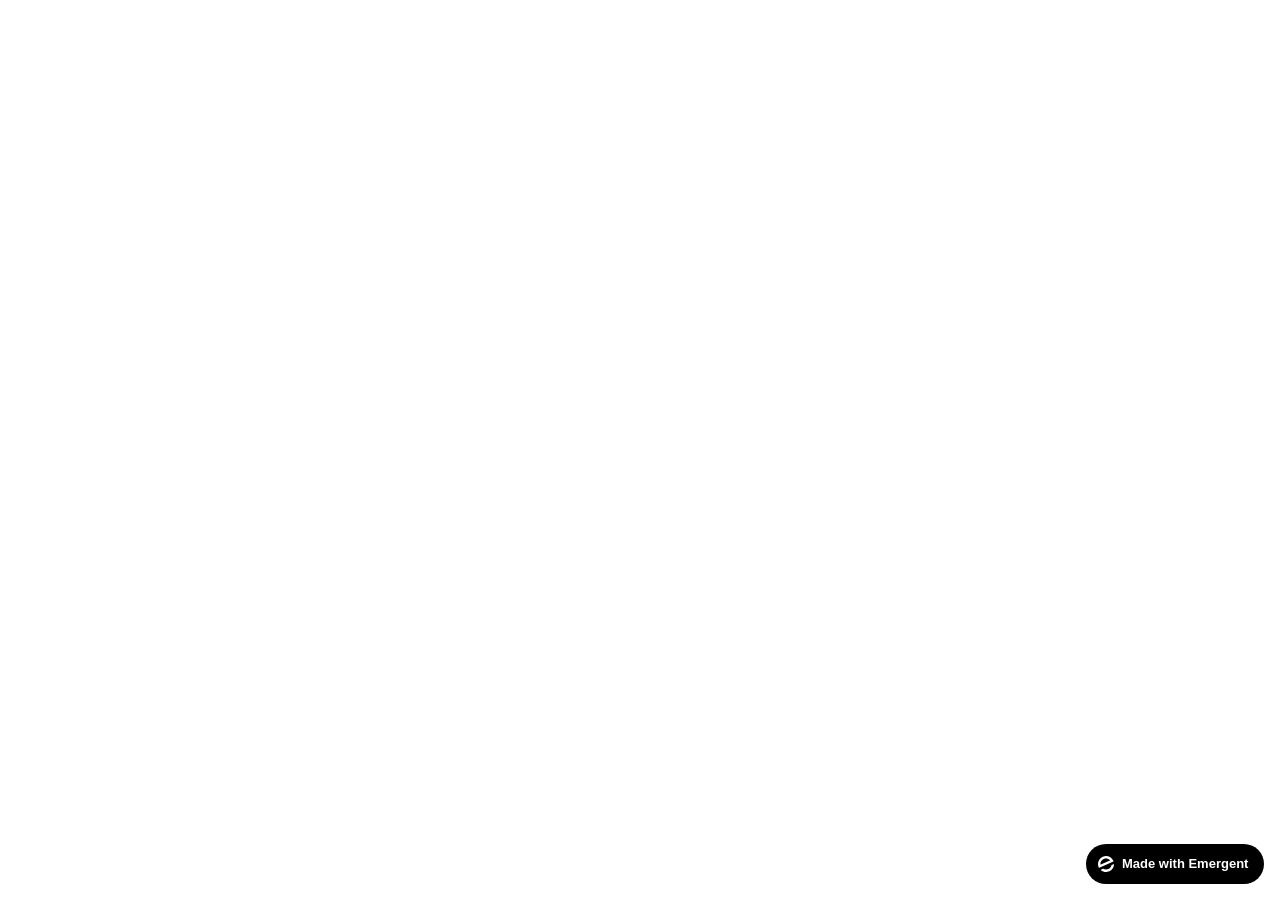
<file: public/index.html>
<!doctype html>
<html lang="pt-BR">
    <head>
        <meta charset="utf-8" />
        <meta name="viewport" content="width=device-width, initial-scale=1" />
        <meta name="theme-color" content="#0D9488" />
        
        <!-- SEO Meta Tags -->
        <title>Usina Recicla | Coleta e Destinacao de Residuos Industriais em Todo o Brasil</title>
        <meta name="description" content="Usina Recicla: coleta, transporte e destinacao de residuos industriais e efluentes em todo o Brasil. Emissao de MTR, CDF, CADRI. Conformidade CETESB. Solicite orcamento." />
        <meta name="keywords" content="coleta de residuos industriais, destinacao de residuos industriais, transporte de residuos classe I, coleta de efluentes industriais, empresa de gestao de residuos industriais, CADRI CETESB, MTR residuos, destinacao de residuos perigosos, gestao ambiental" />
        <meta name="author" content="Usina Recicla" />
        <meta name="robots" content="index, follow" />
        <link rel="canonical" href="https://usinarecicla.com.br" />
        
        <!-- Open Graph -->
        <meta property="og:type" content="website" />
        <meta property="og:title" content="Usina Recicla | Coleta e Destinacao de Residuos Industriais em Todo o Brasil" />
        <meta property="og:description" content="Coleta, transporte e destinacao de residuos industriais e efluentes em todo o Brasil. Conformidade com CETESB. MTR, CDF e CADRI." />
        <meta property="og:url" content="https://usinarecicla.com.br" />
        <meta property="og:site_name" content="Usina Recicla" />
        <meta property="og:locale" content="pt_BR" />
        <meta property="og:image" content="https://customer-assets.emergentagent.com/job_cd024dda-176e-42e4-8e0d-6d0bd589957d/artifacts/grvncrp2_Usina%20Recicla%20Logo.png" />
        
        <!-- Twitter Card -->
        <meta name="twitter:card" content="summary_large_image" />
        <meta name="twitter:title" content="Usina Recicla | Coleta e Destinacao de Residuos Industriais" />
        <meta name="twitter:description" content="Coleta, transporte e destinacao de residuos industriais e efluentes em todo o Brasil. Conformidade com CETESB." />
        <meta name="twitter:image" content="https://customer-assets.emergentagent.com/job_cd024dda-176e-42e4-8e0d-6d0bd589957d/artifacts/grvncrp2_Usina%20Recicla%20Logo.png" />
        
        <!-- Fonts -->
        <link rel="preconnect" href="https://fonts.googleapis.com" />
        <link rel="preconnect" href="https://fonts.gstatic.com" crossorigin />
        <link href="https://fonts.googleapis.com/css2?family=Barlow+Condensed:wght@400;600;700;800&family=DM+Sans:opsz,wght@9..40,400;500;700&display=swap" rel="stylesheet" />
        
        <!-- Structured Data: Organization -->
        <script type="application/ld+json">
        {
          "@context": "https://schema.org",
          "@type": "Organization",
          "name": "Usina Recicla",
          "url": "https://usinarecicla.com.br",
          "logo": "https://customer-assets.emergentagent.com/job_cd024dda-176e-42e4-8e0d-6d0bd589957d/artifacts/grvncrp2_Usina%20Recicla%20Logo.png",
          "description": "Coleta, transporte e destinacao de residuos industriais e efluentes em todo o Brasil. Conformidade CETESB.",
          "address": {
            "@type": "PostalAddress",
            "addressLocality": "Sao Paulo",
            "addressRegion": "SP",
            "addressCountry": "BR"
          },
          "contactPoint": {
            "@type": "ContactPoint",
            "telephone": "+55-19-97163-6969",
            "contactType": "sales"
          },
          "areaServed": "BR"
        }
        </script>
        
        <!-- Structured Data: LocalBusiness -->
        <script type="application/ld+json">
        {
          "@context": "https://schema.org",
          "@type": "LocalBusiness",
          "name": "Usina Recicla",
          "image": "https://customer-assets.emergentagent.com/job_cd024dda-176e-42e4-8e0d-6d0bd589957d/artifacts/grvncrp2_Usina%20Recicla%20Logo.png",
          "url": "https://usinarecicla.com.br",
          "telephone": "+55-19-97163-6969",
          "address": {
            "@type": "PostalAddress",
            "addressLocality": "Rio Claro",
            "addressRegion": "SP",
            "addressCountry": "BR"
          },
          "openingHours": "Mo-Fr 08:00-18:00",
          "priceRange": "$$",
          "description": "Coleta, transporte e destinacao final ambientalmente adequada de residuos industriais e efluentes."
        }
        </script>
        
        <!-- Structured Data: WebSite -->
        <script type="application/ld+json">
        {
          "@context": "https://schema.org",
          "@type": "WebSite",
          "name": "Usina Recicla",
          "url": "https://usinarecicla.com.br"
        }
        </script>
        <script>window.addEventListener("error",function(e){if(e.error instanceof DOMException&&e.error.name==="DataCloneError"&&e.message&&e.message.includes("PerformanceServerTiming")){e.stopImmediatePropagation();e.preventDefault()}},true);</script>
        <script src="https://assets.emergent.sh/scripts/emergent-main.js"></script>
    </head>
    <body>
        <noscript>You need to enable JavaScript to run this app.</noscript>
        <div id="root"></div>
        <!--
      This HTML file is a template.
      If you open it directly in the browser, you will see an empty page.

      You can add webfonts, meta tags, or analytics to this file.
      The build step will place the bundled scripts into the <body> tag.

      To begin the development, run `npm start` or `yarn start`.
      To create a production bundle, use `npm run build` or `yarn build`.
    -->
        <a
            id="emergent-badge"
            target="_blank"
            href="https://app.emergent.sh/?utm_source=emergent-badge"
            style="
                display: inline-flex !important;
                box-sizing: border-box;
                width: 178px;
                height: 40px;
                padding: 8px 12px 8px 12px;
                align-items: center !important;
                gap: 8px;
                border-radius: 50px !important;
                background: #000 !important;
                position: fixed !important;
                bottom: 16px;
                right: 16px;
                text-decoration: none;
                font-family: -apple-system, BlinkMacSystemFont,
                    &quot;Segoe UI&quot;, Roboto, Oxygen, Ubuntu, Cantarell,
                    &quot;Open Sans&quot;, &quot;Helvetica Neue&quot;,
                    sans-serif !important;
                font-size: 12px !important;
                z-index: 9999 !important;
            "
        >
            <svg xmlns="http://www.w3.org/2000/svg" width="16" height="16" viewBox="0 0 16 16" fill="none">
                <path d="M15.5702 8.13142C15.7729 8.0412 16.0007 8.18878 15.9892 8.4103C15.8374 11.3192 14.0965 14.0405 11.2531 15.3065C8.40964 16.5725 5.2224 16.0453 2.95912 14.2117C2.78676 14.072 2.82955 13.804 3.03219 13.7137L4.95677 12.8568C5.04866 12.8159 5.15446 12.823 5.24204 12.8725C6.73377 13.7153 8.59176 13.8649 10.2772 13.1145C11.9626 12.3641 13.0947 10.8833 13.4665 9.21075C13.4883 9.11256 13.5539 9.02918 13.6457 8.98827L15.5702 8.13142Z" fill="white"/>
                <path fill-rule="evenodd" clip-rule="evenodd" d="M15.3066 4.74698L15.5067 5.19653C15.5759 5.35178 15.5061 5.53366 15.3508 5.60278L1.29992 11.8586C1.14467 11.9278 0.962794 11.8579 0.893675 11.7027L0.701732 11.2716L0.693457 11.2531C-1.10317 7.21778 0.711626 2.49007 4.74692 0.693443C8.78221 -1.10318 13.51 0.711693 15.3066 4.74698ZM2.82356 8.55367C2.63552 8.63739 2.41991 8.51617 2.40853 8.31065C2.28373 6.05724 3.53858 3.85787 5.72286 2.88536C7.90715 1.91286 10.3813 2.45199 11.9724 4.05256C12.1175 4.19854 12.0633 4.43988 11.8753 4.5236L2.82356 8.55367Z" fill="white"/>
            </svg>
            <p
                style="
                    color: #FFF !important;
                    font-family: 'Inter', sans-serif !important;
                    font-size: 13px !important;
                    font-style: normal !important;
                    font-weight: 600 !important;
                    line-height: 20px !important;
                    margin: 0 !important;
                    white-space: nowrap !important;
                "
            >
                Made with Emergent
            </p>
        </a>
        <script>
            !(function (t, e) {
                var o, n, p, r;
                e.__SV ||
                    ((window.posthog = e),
                    (e._i = []),
                    (e.init = function (i, s, a) {
                        function g(t, e) {
                            var o = e.split(".");
                            2 == o.length && ((t = t[o[0]]), (e = o[1])),
                                (t[e] = function () {
                                    t.push(
                                        [e].concat(
                                            Array.prototype.slice.call(
                                                arguments,
                                                0,
                                            ),
                                        ),
                                    );
                                });
                        }
                        ((p = t.createElement("script")).type =
                            "text/javascript"),
                            (p.crossOrigin = "anonymous"),
                            (p.async = !0),
                            (p.src =
                                s.api_host.replace(
                                    ".i.posthog.com",
                                    "-assets.i.posthog.com",
                                ) + "/static/array.js"),
                            (r =
                                t.getElementsByTagName(
                                    "script",
                                )[0]).parentNode.insertBefore(p, r);
                        var u = e;
                        for (
                            void 0 !== a ? (u = e[a] = []) : (a = "posthog"),
                                u.people = u.people || [],
                                u.toString = function (t) {
                                    var e = "posthog";
                                    return (
                                        "posthog" !== a && (e += "." + a),
                                        t || (e += " (stub)"),
                                        e
                                    );
                                },
                                u.people.toString = function () {
                                    return u.toString(1) + ".people (stub)";
                                },
                                o =
                                    "init me ws ys ps bs capture je Di ks register register_once register_for_session unregister unregister_for_session Ps getFeatureFlag getFeatureFlagPayload isFeatureEnabled reloadFeatureFlags updateEarlyAccessFeatureEnrollment getEarlyAccessFeatures on onFeatureFlags onSurveysLoaded onSessionId getSurveys getActiveMatchingSurveys renderSurvey canRenderSurvey canRenderSurveyAsync identify setPersonProperties group resetGroups setPersonPropertiesForFlags resetPersonPropertiesForFlags setGroupPropertiesForFlags resetGroupPropertiesForFlags reset get_distinct_id getGroups get_session_id get_session_replay_url alias set_config startSessionRecording stopSessionRecording sessionRecordingStarted captureException loadToolbar get_property getSessionProperty Es $s createPersonProfile Is opt_in_capturing opt_out_capturing has_opted_in_capturing has_opted_out_capturing clear_opt_in_out_capturing Ss debug xs getPageViewId captureTraceFeedback captureTraceMetric".split(
                                        " ",
                                    ),
                                n = 0;
                            n < o.length;
                            n++
                        )
                            g(u, o[n]);
                        e._i.push([i, s, a]);
                    }),
                    (e.__SV = 1));
            })(document, window.posthog || []);
            posthog.init("phc_xAvL2Iq4tFmANRE7kzbKwaSqp1HJjN7x48s3vr0CMjs", {
                api_host: "https://us.i.posthog.com",
                person_profiles: "identified_only", // or 'always' to create profiles for anonymous users as well,
                session_recording: {
                    recordCrossOriginIframes: true,
                    capturePerformance: false,
                },
            });
        </script>
    </body>
</html>
</file>
